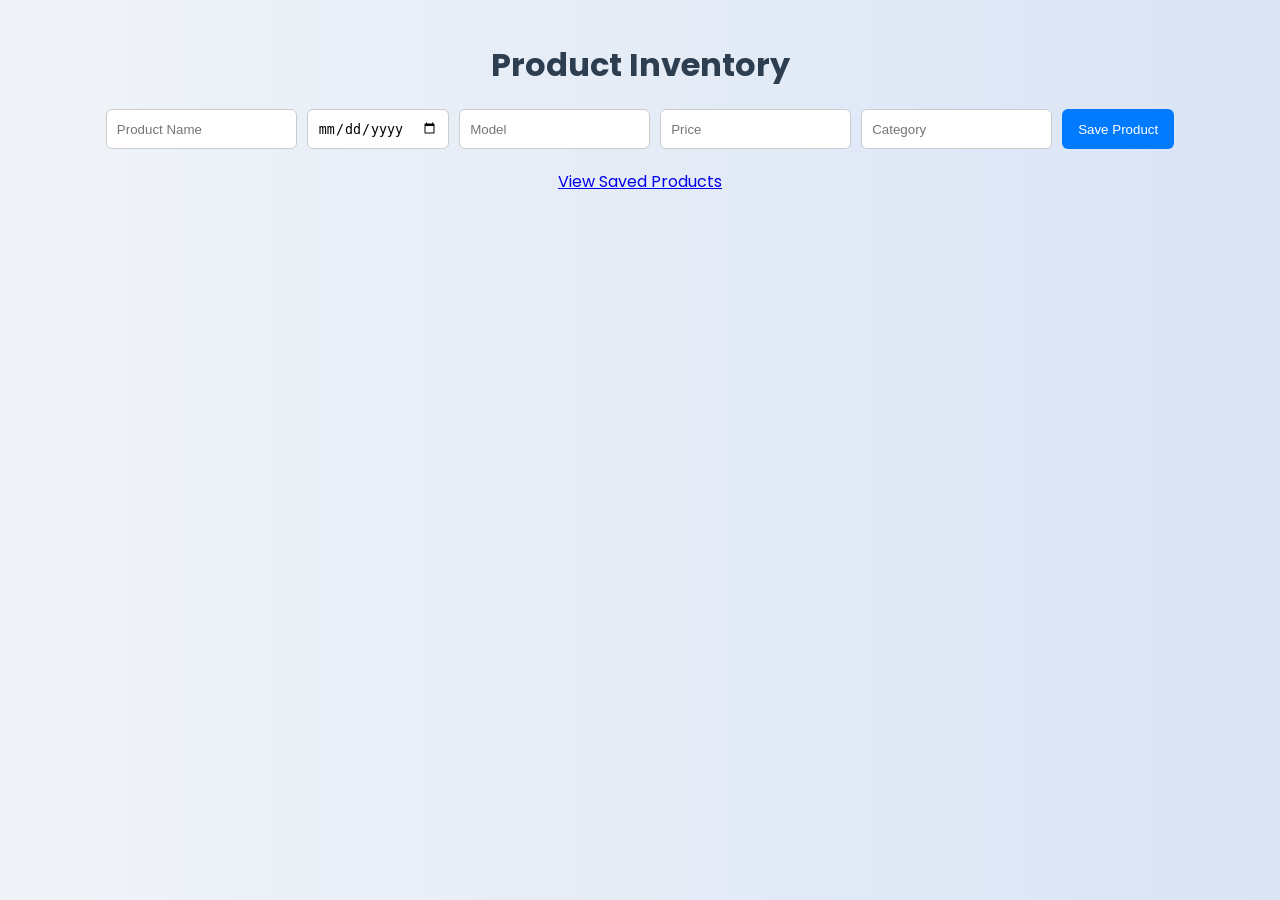
<file: mywebsite/index.html>
<!DOCTYPE html>
<html lang="en">
<head>
  <meta charset="UTF-8">
  <title>Product Inventory</title>
  <link href="https://fonts.googleapis.com/css2?family=Poppins:wght@400;600&display=swap" rel="stylesheet">
  <link rel="stylesheet" href="style.css">
</head>
<body>
  <h1>Product Inventory</h1>

  <!-- Form to enter new product -->
  <form action="save.php" method="post" class="form-box">
    <input type="text" name="product" placeholder="Product Name" required>
    <input type="date" name="date" required>
    <input type="text" name="model" placeholder="Model" required>
    <input type="number" step="0.01" name="price" placeholder="Price" required>
    <input type="text" name="category" placeholder="Category" required>
    <button type="submit">Save Product</button>
  </form>

  <!-- Link to view saved products -->
  <p style="text-align:center; margin-top:20px;">
    <a href="view.php">View Saved Products</a>
  </p>
</body>
</html>
</file>
<file: mywebsite/style.css>
body {
  font-family: 'Poppins', sans-serif;
  background: linear-gradient(to right, #f0f4f8, #d9e4f5);
  margin: 0;
  padding: 20px;
}

h1 {
  color: #2c3e50;
  text-align: center;
  margin-bottom: 20px;
}

.form-box {
  display: flex;
  justify-content: center;
  gap: 10px;
  margin-bottom: 20px;
}

.form-box input {
  padding: 10px;
  border: 1px solid #ccc;
  border-radius: 6px;
}

.form-box button {
  background: #007BFF;
  color: white;
  border: none;
  padding: 10px 16px;
  border-radius: 6px;
  cursor: pointer;
}

.form-box button:hover {
  background: #0056b3;
}
</file>
